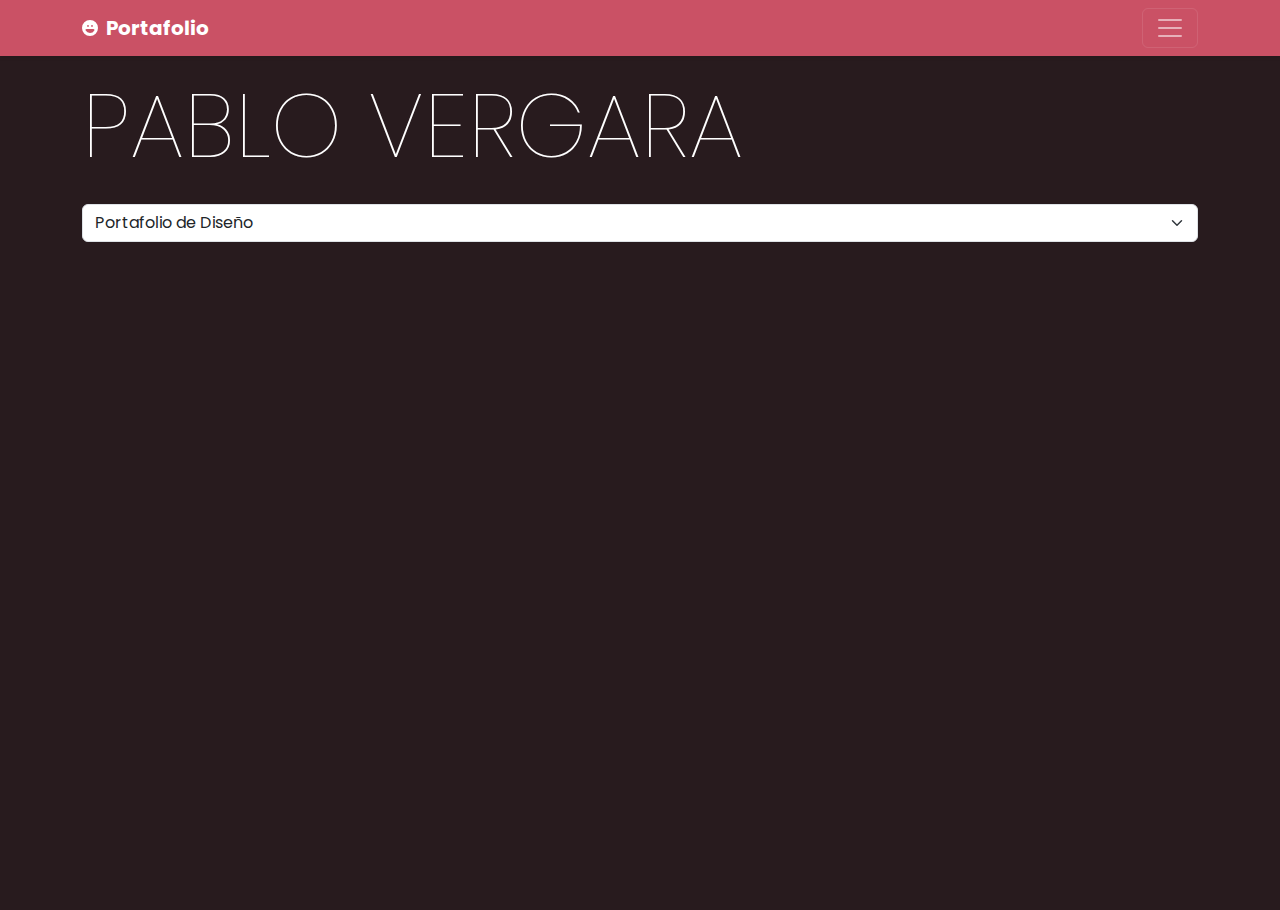
<file: index.html>
<!DOCTYPE html>
<html lang="es">
    <head>
        <meta charset="utf-8" />
        <meta name="viewport" content="width=device-width, initial-scale=1" />
        <title>PABLO VERGARA</title>
        <link href="https://cdn.jsdelivr.net/npm/bootstrap@5.3.3/dist/css/bootstrap.min.css" rel="stylesheet" integrity="sha384-QWTKZyjpPEjISv5WaRU9OFeRpok6YctnYmDr5pNlyT2bRjXh0JMhjY6hW+ALEwIH" crossorigin="anonymous" />
        <link href="style.css" rel="stylesheet" />

        <style></style>
    </head>
    <body>
        <body class="text-bg-dark bg-opacity-0">
            <div class="collapse text-bg-danger" id="navbarHeader">
                <div class="container">
                    <div class="row">
                        <div class="col-sm-8 col-md-7 py-4">
                            <h4>Sobre mí</h4>
                            <p class="text-white">
                                Diseñador especializado en Branding, UI/UX y Diseño Editorial. Soy un diseñador que disfruta experimentar e investigar diferentes estilos, que encuentra valor en el trabajo multidisciplinario y que busca
                                siempre nuevas cosas que aprender. Me esfuerzo por crear diseños no solo funcionales, sino también diseños que generen experiencias auténticas para las personas.
                            </p>
                        </div>
                        <div class="col-sm-4 offset-md-1 py-4">
                            <h4>Contáctame</h4>
                            <ul class="list-unstyled">
                                <li><a href="https://www.linkedin.com/in/pablovergarad/" target="_blank" class="text-white">Sígueme en Linkedin</a></li>
                                <li><a href="https://www.behance.net/pablovergarad" class="text-white">Sígueme en Behance</a></li>
                                <li><a href="mailto:pablo.vergara@uc.cl" class="text-white">Correo</a></li>
                            </ul>
                        </div>
                    </div>
                </div>
            </div>
            <div class="navbar navbar-dark bg-danger shadow-sm">
                <div class="container">
                    <a href="#" class="navbar-brand d-flex align-items-center">
                        <svg xmlns="http://www.w3.org/2000/svg" width="16" height="16" fill="currentColor" class="bi bi-emoji-laughing-fill me-2" viewBox="0 0 16 16">
                            <path
                                d="M8 16A8 8 0 1 0 8 0a8 8 0 0 0 0 16M7 6.5c0 .501-.164.396-.415.235C6.42 6.629 6.218 6.5 6 6.5s-.42.13-.585.235C5.164 6.896 5 7 5 6.5 5 5.672 5.448 5 6 5s1 .672 1 1.5m5.331 3a1 1 0 0 1 0 1A5 5 0 0 1 8 13a5 5 0 0 1-4.33-2.5A1 1 0 0 1 4.535 9h6.93a1 1 0 0 1 .866.5m-1.746-2.765C10.42 6.629 10.218 6.5 10 6.5s-.42.13-.585.235C9.164 6.896 9 7 9 6.5c0-.828.448-1.5 1-1.5s1 .672 1 1.5c0 .501-.164.396-.415.235"
                            />
                        </svg>
                        <strong>Portafolio</strong>
                    </a>
                    <button class="navbar-toggler" type="button" data-bs-toggle="collapse" data-bs-target="#navbarHeader" aria-controls="navbarHeader" aria-expanded="false" aria-label="Toggle navigation">
                        <span class="navbar-toggler-icon"></span>
                    </button>
                </div>
            </div>
            <header class="container">
                <h1 class="display-1 my-3"></h1>
                <select class="form-select my-4">
                    <option value="todos">Portafolio de Diseño</option>
                    <option value="branding">Portafolio de Diseño de Marca</option>
                    <option value="ilustracion">Portafolio de Ilustración</option>
                    <option value="editorial">Portafolio de Diseño Editorial</option>
                    <option value="ux">Portafolio de Diseño Ui/Ux</option>
                </select>

                 <div class="ratio ratio-16x9 mb-3 my-3">
                <iframe src="https://www.youtube.com/embed/eZTS4cL4Euo" title="cat jam original" frameborder="0" allow="accelerometer; autoplay; clipboard-write; encrypted-media; gyroscope; picture-in-picture; web-share" referrerpolicy="strict-origin-when-cross-origin" allowfullscreen></iframe>
            </div>

            </header>

            <div class="container text-center">
                <main class="row row-cols-2 row-cols-sm-3 row-cols-md-4 row-cols-lg-6 align-items-center"></main>
            </div>

            <script src="https://cdn.jsdelivr.net/npm/bootstrap@5.3.3/dist/js/bootstrap.bundle.min.js" integrity="sha384-YvpcrYf0tY3lHB60NNkmXc5s9fDVZLESaAA55NDzOxhy9GkcIdslK1eN7N6jIeHz" crossorigin="anonymous"></script>

            <script>
                //unas variables que no varían, que son constantes:

                const nombre = "PABLO VERGARA";

                const autoria = document.querySelector("h1");

                autoria.innerHTML = nombre;

                const principal = document.querySelector("main");

                const seleccion = document.querySelector("select");

                //acá voy por el JSON

                async function astros() {
                    const consulta = await fetch("https://raw.githubusercontent.com/PabloV628/Dno096_12/refs/heads/main/datos.json");
                    const data = await consulta.json();
                    console.log(data);

                    data.forEach(
                        (d, i) =>
                            (principal.innerHTML += `
                                <div class="${d.signo} col">
                    <div class="card bg-danger h-100">
                    <img src="${d.foto}" class="card-img-top" alt="${d.fecha}">

                    <div class="card shadow-sm">
                    <div class="card-body">
                    <p class= "card-text"><a href="single.html?data=${i}"
                     class="link-danger link-offset-2
                     link-offset-3-hover
                     link-underline link-underline-opacity-0
                     link-underline-opacity-75-hover stretched-link">${d.nombre}
                     </a></p> <div class="d-flex justify-content-around align-items-center">
                <small class="text-body-secondary">${d.signo}</small>
                <small class="text-body-secondary">${d.fecha}</small>
                     </div>
                     </div>
                     </div>`)
                    );

                    seleccionables();
                }

                astros().catch((error) => console.error(error));

                //lo que sigue es una función que ejecuto dentro de astros()

                var valor;

                function seleccionables() {
                    seleccion.addEventListener("change", (e) => {
                        document.querySelectorAll(".col").forEach((t) => t.classList.add("d-none"));
                        valor = e.target.value;
                        if (valor !== "todos") {
                            document.querySelectorAll(`.${valor}`).forEach((t) => t.classList.remove("d-none"));
                        } else {
                            document.querySelectorAll("div").forEach((t) => t.classList.remove("d-none"));
                        }
                    });
                }
            </script>
        </body>
    </body>
</html>
</file>
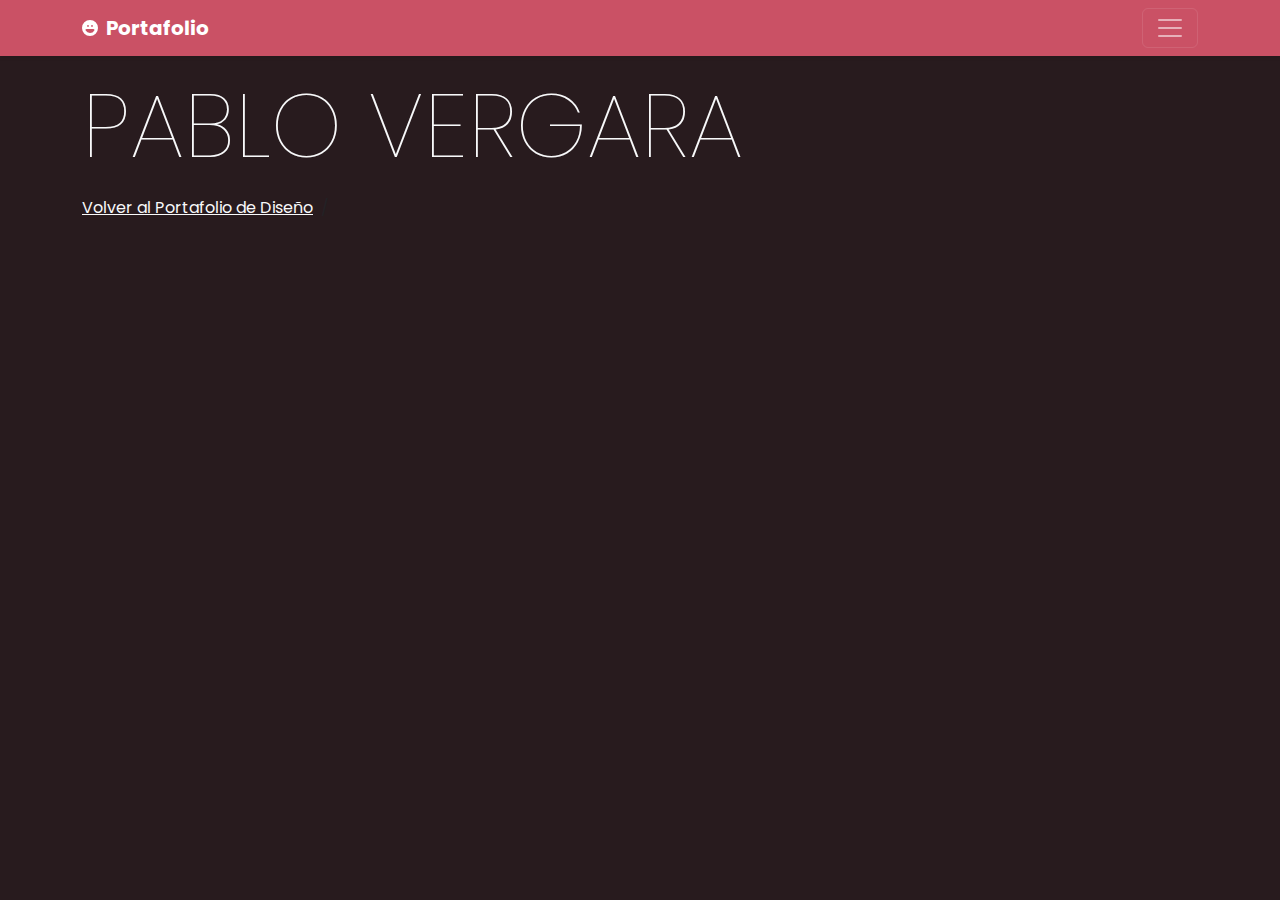
<file: single.html>
<!DOCTYPE html>
<html lang="es">
    <head>
        <meta charset="utf-8" />
        <meta name="viewport" content="width=device-width, initial-scale=1" />
        <title>PABLO VERGARA</title>
        <link href="https://cdn.jsdelivr.net/npm/bootstrap@5.3.3/dist/css/bootstrap.min.css" rel="stylesheet" integrity="sha384-QWTKZyjpPEjISv5WaRU9OFeRpok6YctnYmDr5pNlyT2bRjXh0JMhjY6hW+ALEwIH" crossorigin="anonymous" />
        <link href="style.css" rel="stylesheet" />
    </head>
        <body class="text-bg-dark bg-opacity-0">
            <div class="collapse text-bg-danger" id="navbarHeader">
            <div class="container">
                <div class="row">
                    <div class="col-sm-8 col-md-7 py-4">
                        <h4>Sobre mí</h4>
                        <p class="text-white">
                            Hola! Me llamo Pabo Vergara, soy un Diseñador especializado en Branding, UI/UX y Diseño Editorial. Soy un diseñador que disfruta experimentar e investigar diferentes estilos, que encuentra valor en el trabajo multidisciplinario y que busca siempre
                            nuevas cosas que aprender. Me esfuerzo por crear diseños no solo funcionales, sino también diseños que generen experiencias auténticas para las personas.
                        </p>
                    </div>

                    <div class="col-sm-4 offset-md-1 py-4">
                        <h4>Contáctame</h4>

                        <ul class="list-unstyled">
                            <li><a href="https://www.linkedin.com/in/pablovergarad/" target="_blank" class="text-white">Sígueme en Linkedin</a></li>
                            <li><a href="https://www.behance.net/pablovergarad" class="text-white">Sígueme en Behance</a></li>
                            <li><a href="mailto:pablo.vergara@uc.cl" class="text-white">Escríbeme</a></li>
                        </ul>
                    </div>
                </div>
            </div>
        </div>
        <div class="navbar navbar-dark bg-danger shadow-sm">
            <div class="container">
                <a href="#" class="navbar-brand d-flex align-items-center">
                    <svg xmlns="http://www.w3.org/2000/svg" width="16" height="16" fill="currentColor" class="bi bi-emoji-laughing-fill me-2" viewBox="0 0 16 16">
                        <path
                            d="M8 16A8 8 0 1 0 8 0a8 8 0 0 0 0 16M7 6.5c0 .501-.164.396-.415.235C6.42 6.629 6.218 6.5 6 6.5s-.42.13-.585.235C5.164 6.896 5 7 5 6.5 5 5.672 5.448 5 6 5s1 .672 1 1.5m5.331 3a1 1 0 0 1 0 1A5 5 0 0 1 8 13a5 5 0 0 1-4.33-2.5A1 1 0 0 1 4.535 9h6.93a1 1 0 0 1 .866.5m-1.746-2.765C10.42 6.629 10.218 6.5 10 6.5s-.42.13-.585.235C9.164 6.896 9 7 9 6.5c0-.828.448-1.5 1-1.5s1 .672 1 1.5c0 .501-.164.396-.415.235"
                        />
                    </svg>
                    <strong>Portafolio</strong>
                </a>
                <button class="navbar-toggler" type="button" data-bs-toggle="collapse" data-bs-target="#navbarHeader" aria-controls="navbarHeader" aria-expanded="false" aria-label="Toggle navigation">
                    <span class="navbar-toggler-icon"></span>
                </button>
            </div>
        </div>

        <header class="container">
    <h1 class="display-1 my-3"></h1>
    <nav aria-label="breadcrumb">
        <ol class="breadcrumb">
            <li class="breadcrumb-item"> <a href="index.html" class="text-light">Volver al Portafolio de Diseño</a>
            </li>
            <li class="breadcrumb-item active text-light" aria-current="page" id="otracosa">
            </li>
        </ol>
    </nav>
</header>
        <div class= "container">
        <div class ="row">
        <main class= "col-lg-8 me-auto"> </main>
        </div>

        <script src="https://cdn.jsdelivr.net/npm/bootstrap@5.3.3/dist/js/bootstrap.bundle.min.js" integrity="sha384-YvpcrYf0tY3lHB60NNkmXc5s9fDVZLESaAA55NDzOxhy9GkcIdslK1eN7N6jIeHz" crossorigin="anonymous"></script>

        <script>
            //vamos a buscar un dato

            var x = new URLSearchParams(window.location.search).get("data");

            const autoria = document.querySelector("h1");

            const titulo = document.querySelector("#otracosa");

            autoria.innerHTML = '<a href="index.html" class="link-light link-underline-light link-underline-opacity-0 link-underline-opacity-10-hover">PABLO VERGARA</a>';

            const principal = document.querySelector("main");

            const seleccion = document.querySelector("select");

            async function astros() {
                const consulta = await fetch("https://raw.githubusercontent.com/PabloV628/Dno096_12/refs/heads/main/datos.json");
                const data = await consulta.json();
                console.log(data);

                if (x) {

                    titulo.innerHTML = `${data[x].nombre}`;

                    principal.innerHTML += `
                            <h2 class"mt-4"><p class="text-white">${data[x].nombre}</h2>
                            <p class="text-white">${data[x].fecha}</p>
                            <p class="text-white">${data[x].descripcion}</p>

                    <div id="carouselExample" class="carousel slide">
                    <div class="carousel-inner">
                    <div class="carousel-item active">
                    <img src="https://PabloV628.github.io/Dno096_12/img/${data[x].fotos[0]}" class="d-block w-100" alt="...">
                    </div>
                    <div class="carousel-item">
                    <img src="https://PabloV628.github.io/Dno096_12/img/${data[x].fotos[1]}" class="d-block w-100" alt="...">
                    </div>
                    <div class="carousel-item">
                    <img src="https://PabloV628.github.io/Dno096_12/img/${data[x].fotos[2]}" class="d-block w-100" alt="...">
                    </div>
                    </div>
                    <button class="carousel-control-prev" type="button" data-bs-target="#carouselExample" data-bs-slide="prev">
                    <span class="carousel-control-prev-icon" aria-hidden="true"></span>
                    <span class="visually-hidden">Previous</span>
                    </button>
                    <button class="carousel-control-next" type="button" data-bs-target="#carouselExample" data-bs-slide="next">
                    <span class="carousel-control-next-icon" aria-hidden="true"></span>
                    <span class="visually-hidden">Next</span>
                    </button>
                    </div>


                    `;
                } else {
                    window.location.href = "index.html";
                }
            }
            astros().catch((error) => console.error(error));
        </script>
    </body>
</html>
</file>
<file: style.css>
@import url('https://fonts.googleapis.com/css2?family=Poppins:ital,wght@0,100;0,200;0,300;0,400;0,500;0,600;0,700;0,800;0,900;1,100;1,200;1,300;1,400;1,500;1,600;1,700;1,800;1,900&display=swap');

:root {
  --bs-danger-rgb: 202, 81, 101;
  --bs-dark-rgb: 40, 27, 30  ; 
  --bs-font-sans-serif:"Poppins", sans-serif;
  --bs-body-font-family: var(--bs-font-sans-serif);
}

.display-1{
  font-size: calc(1.625rem + 5vw);
  font-weight: 150;
} 

.breadcrumb-item::before {
  color: white; /* Cambia el color del separador */
}
</file>
